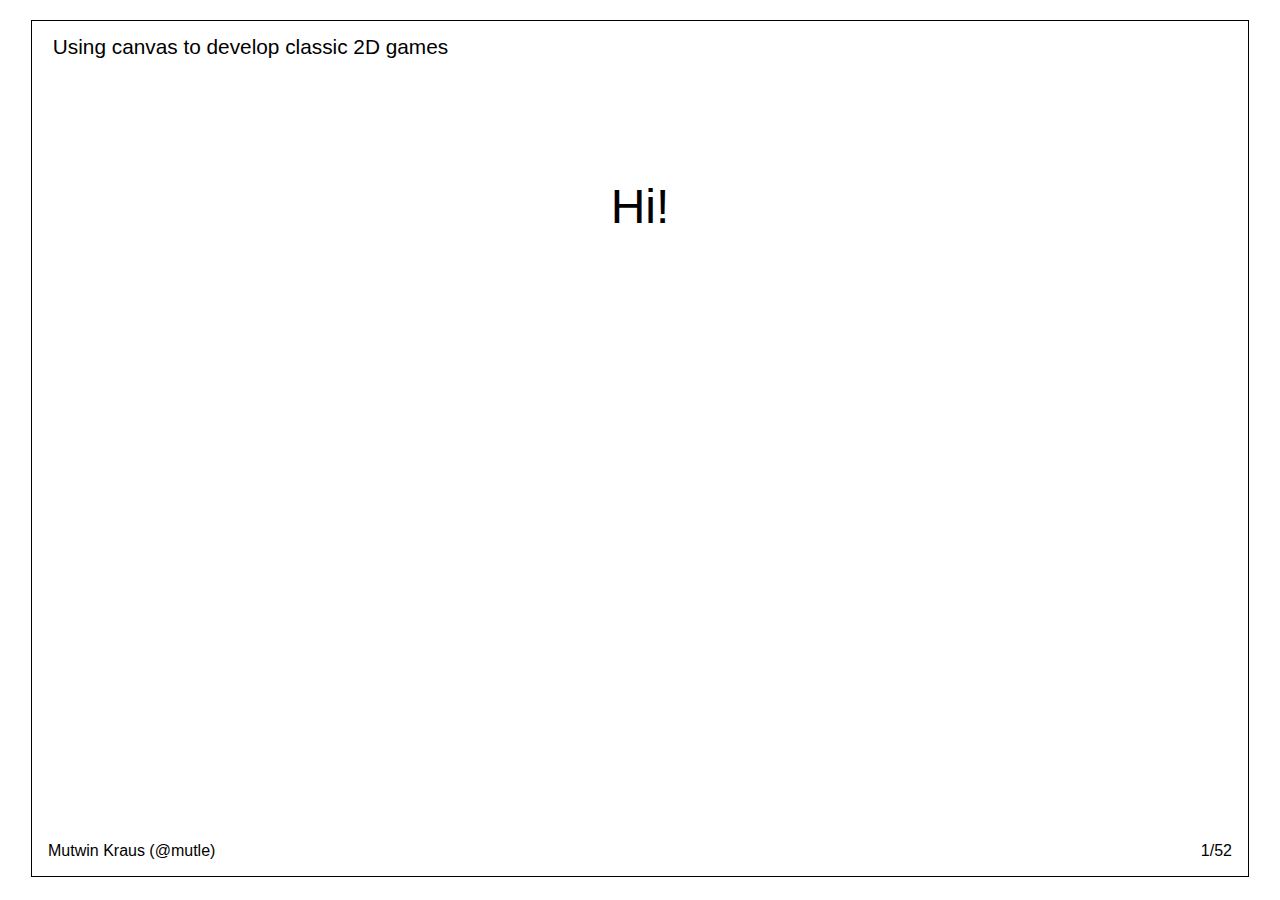
<file: index.html>
<html>
  <head>
    <link rel="stylesheet" type="text/css" href="preso.css" /> 
    <script type="text/javascript" src="jquery-1.4.2.min.js"></script>
    <script type="text/javascript" src="preso.js"></script>
  </head>
  <body>
    <div id="slides">
    </div>
  </body>
</html>
</file>
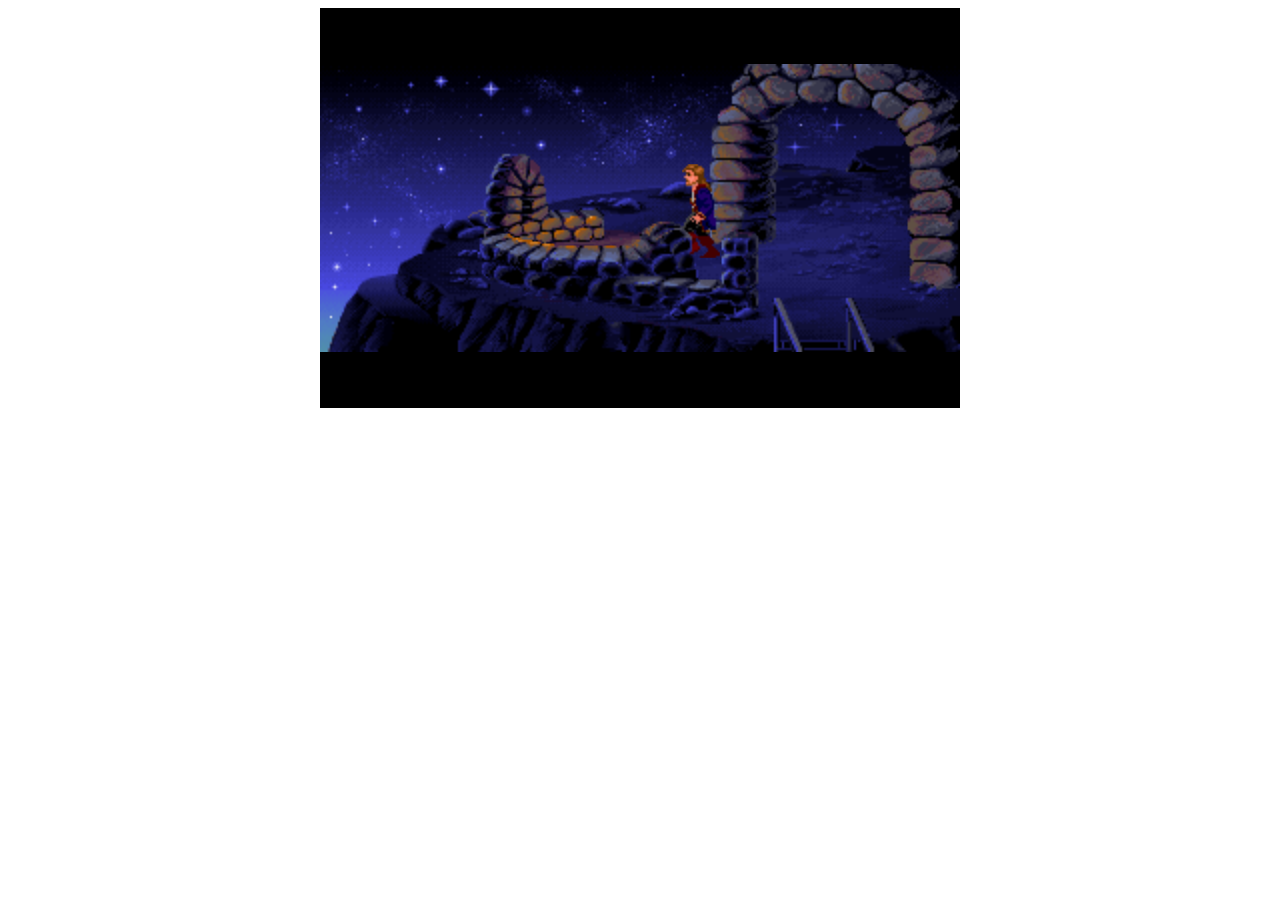
<file: example.html>
<html>
  <head>
    <link rel="stylesheet" type="text/css" href="preso.css" /> 
    <script type="text/javascript" src="jquery-1.4.2.min.js"></script>
  </head>
  <body>
    <div id="screen">
      <canvas width="640" height="400"></canvas>
    </div>
    <script type="text/javascript">
      var presentation_step =
window.location.search.match(/^\?step=/) ?
parseInt(window.location.search.replace(/^\?step=/, '')) : 10;
    </script>
    <script type="text/javascript" src="example.js"></script>
  </body>
</html>
</file>
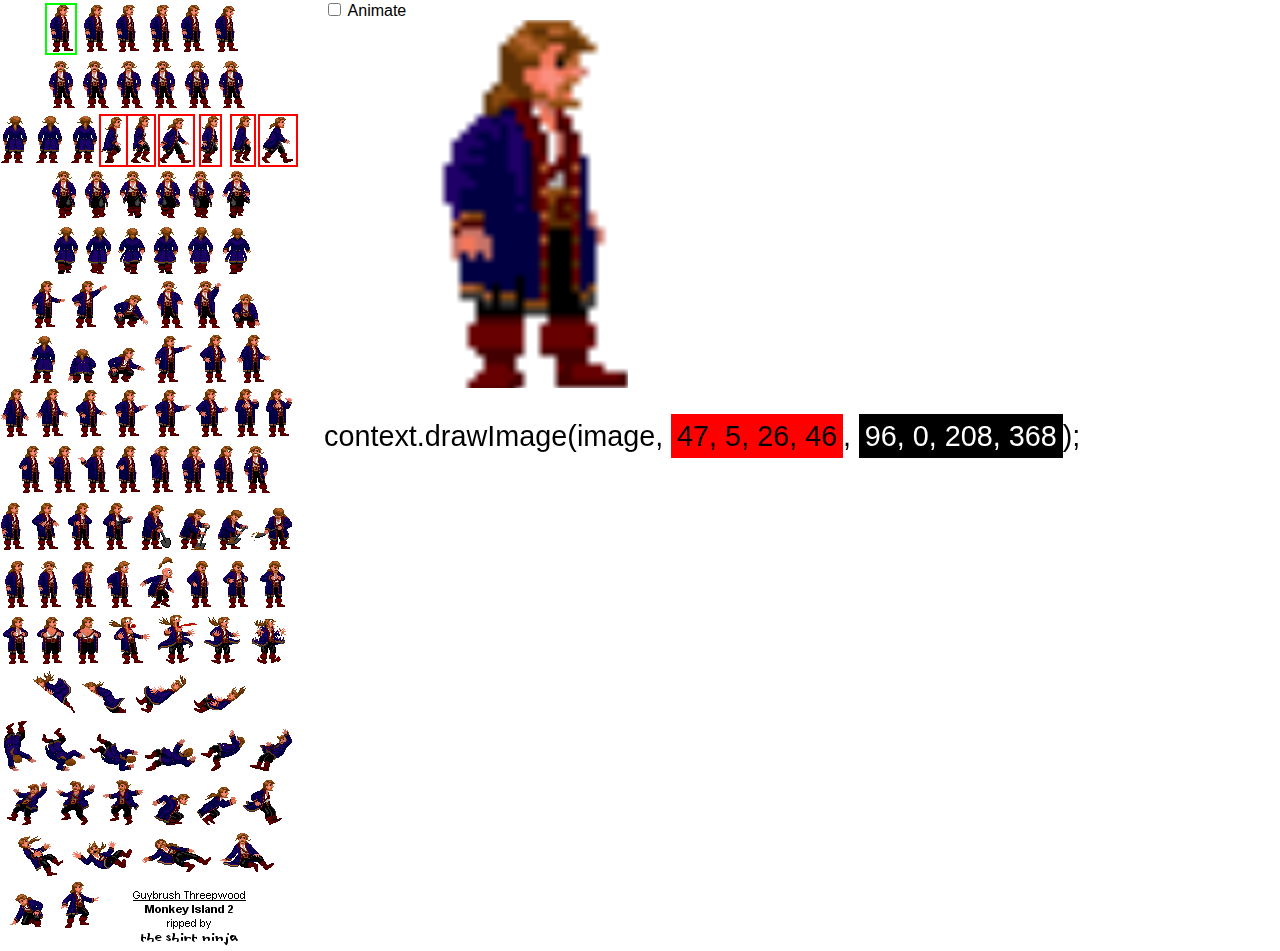
<file: sprite.html>
<html>
  <head>
    <link rel="stylesheet" type="text/css" href="preso.css" /> 
    <script type="text/javascript" src="jquery-1.4.2.min.js"></script>
    <style>
      .source {
        background-color: red;
        padding: 0.2em;
      }

      .destination {
        background-color: black;
        color: white;
        padding: 0.2em;
      }
    </style>
  </head>
  <body style='padding: 0px; margin: 0px;'>
    <img class='guybrush' src='images/guybrush.gif' style="width: 294px; height: 951px; float: left;" />
    <div id="screen_side">
      <input type="checkbox" class="animate" /> Animate<br />
      <canvas width="400" height="400"></canvas>
      <div id="info" style="font-size: 1.8em;"></div>
    </div>
    <script type="text/javascript">
      var frames = [
        [[47,  5],   [73,  51]],
        [[101, 116], [124, 163]],
        [[128, 116], [152, 163]],
        [[160, 116], [191, 163]],
        [[201, 116], [218, 163]],
        [[232, 116], [252, 163]],
        [[260, 116], [294, 163]],
      ];
      var animate = false;

      $(window).load(function() {
        var canvas = $("#screen_side canvas").get(0), context =
canvas.getContext("2d"), i, frame, box, image =
$("img.guybrush").get(0);
        var info = $("#info");
        var current_frame = 0;

        function update_canvas() {
          var curbox = frames[current_frame];
          context.fillStyle = "#fff";
          context.fillRect(0, 0, canvas.width, canvas.height);
          
          var sx = curbox[0][0], sy = curbox[0][1], sw = curbox[1][0] - curbox[0][0], sh = curbox[1][1] - curbox[0][1];
          context.drawImage(image, sx, sy, sw, sh, (canvas.width
/ 2) - (sw * 4), 0, sw * 8, sh * 8);
          $("#info").html("context.drawImage(image, <span class='source'>"+sx+", "+sy+", "+sw+", "+sh+"</span>, <span class='destination'>"+((canvas.width / 2) - (sw * 4))+", 0, "+(sw * 8)+", "+(sh * 8)+"</span>);");
          $(".box").css({"border-color": "#f00"});
          $(".box_"+current_frame).css({"border-color": "#0f0"});
        }

        function nextFrame() {
          if(current_frame == 0) return;
          current_frame++;
          if(current_frame >= frames.length) current_frame = 1;
          update_canvas();
        };
          
        for(i = 0; i < frames.length; i++) {
          frame = frames[i];
          box = $("<div class='box box_"+i+"' />");
          // alert('box '+i);
          box.css({'left': frame[0][0] - 2, 'top': frame[0][1] -
2,
'width': frame[1][0] - frame[0][0] + 2, 'height': frame[1][1] -
frame[0][1] + 2}); 

          (function(frame) {
            box.click(function() {
              animate = false; $(".animate").attr('checked',
false);
              current_frame = frame;
              update_canvas();
            });
          })(i);
          
          $("body").append(box);
        }

        $(".animate").click(function() {
          animate = !animate;
        });

        window.setInterval(function() {
          if(animate) {
            nextFrame();
          }
        }, 100);

        $(document).keydown(function(e) {
          if(e.keyCode == 32 || e.keyCode == 39) { // Next slide
            nextFrame();
          }
        });

        update_canvas();

      });
    </script>
  </body>
</html>
</file>
<file: preso.css>
html {
  font-family: Helvetica, sans-serif;
}

#slides {
  position: absolute;
  top: 0; bottom: 0; left: 0; right: 0;
}

.slide {
  position: relative;
  margin: 20px auto;
  width: 95%;
  height: 95%;
  border: 1px solid black;
}

.text {
  font-size: 3em;
  text-align: center;
  margin-top: 2.5em;
}

.title {
  font-size: 2.2em;
  margin-top: 0.75em;
}

.extra_text {
  font-size: 2em;
  margin-top: 0.5em;
}

.title, .extra_text {
  text-align: center;
}

h1 {
  padding-left: 1em;
  font-size: 1.3em;
  text-align: left;
  font-weight: normal;
}

.author {
  position: absolute;
  bottom: 0; left: 0;
  padding: 1em;
}

.small {
  font-size: 0.5em;
}

iframe {
  width: 100%;
  height: 400px;
}

.index {
  position: absolute;
  bottom: 0; right: 0;
  padding: 1em;
}

#screen {
  text-align: center;
}

#screen_side {
  float: left;
  padding-left: 30px;
}

.box {
  position: absolute;
  border: 2px solid red;
}

.code {
  width: 600px;
  margin: 0px auto;
}

.video {
  text-align: center;
}

.code {
  font-size: 1.4em;
}
</file>
